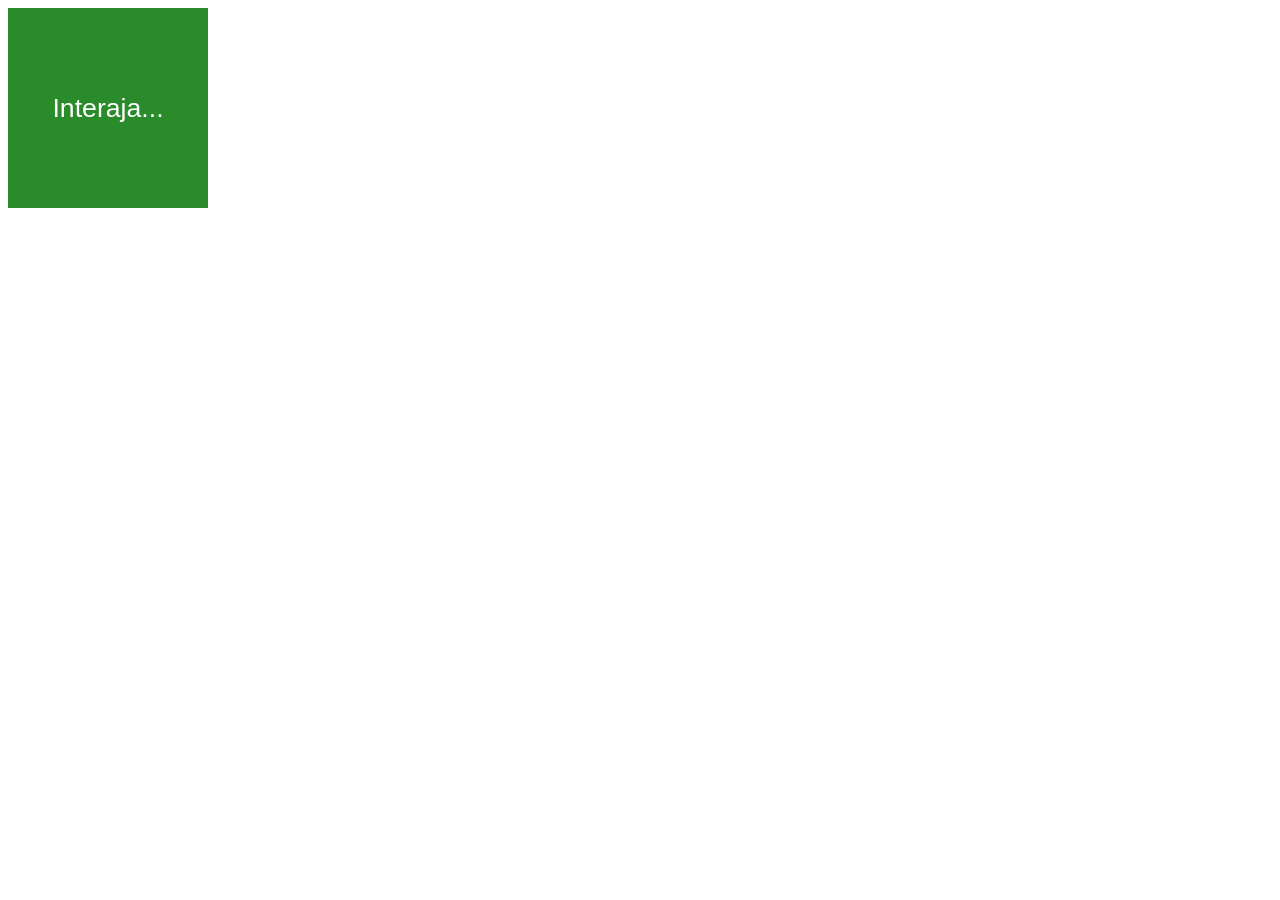
<file: aula06/ex005.html>
<!DOCTYPE html>
<html lang="pt-br">
<head>
    <meta charset="UTF-8">
    <meta http-equiv="X-UA-Compatible" content="IE=edge">
    <meta name="viewport" content="width=device-width, initial-scale=1.0">
    <title>DOM</title>
    <style>
        div#area{
            font: normal 20pt Arial;
            background: rgb(42, 139, 42);
            color: white;
            width: 200px;
            height: 200px;
            line-height: 200px;
            text-align: center;
        }
    </style>
</head>
<body>
    <div id="area" onclick="clicar()">
       Interaja... 
    </div>
    <script>
        var a = window.document.getElementById('area')
        a.addEventListener('click', clicar)
        a.addEventListener('mouseenter' , entrar)
        a.addEventListener('mouseout' , sair)

        function clicar(){
           a.innerText = 'Clicou!'
           a.style.background = 'red'

        }
        
        function entrar (){
            a.innerText = 'Entrou'
            a.style.background = 'blue'
        }

        function sair (){
            a.innerText = 'Saiu'
            a.style.background = 'yellow'
        }
       
    </script>

</body>
</html>
</file>
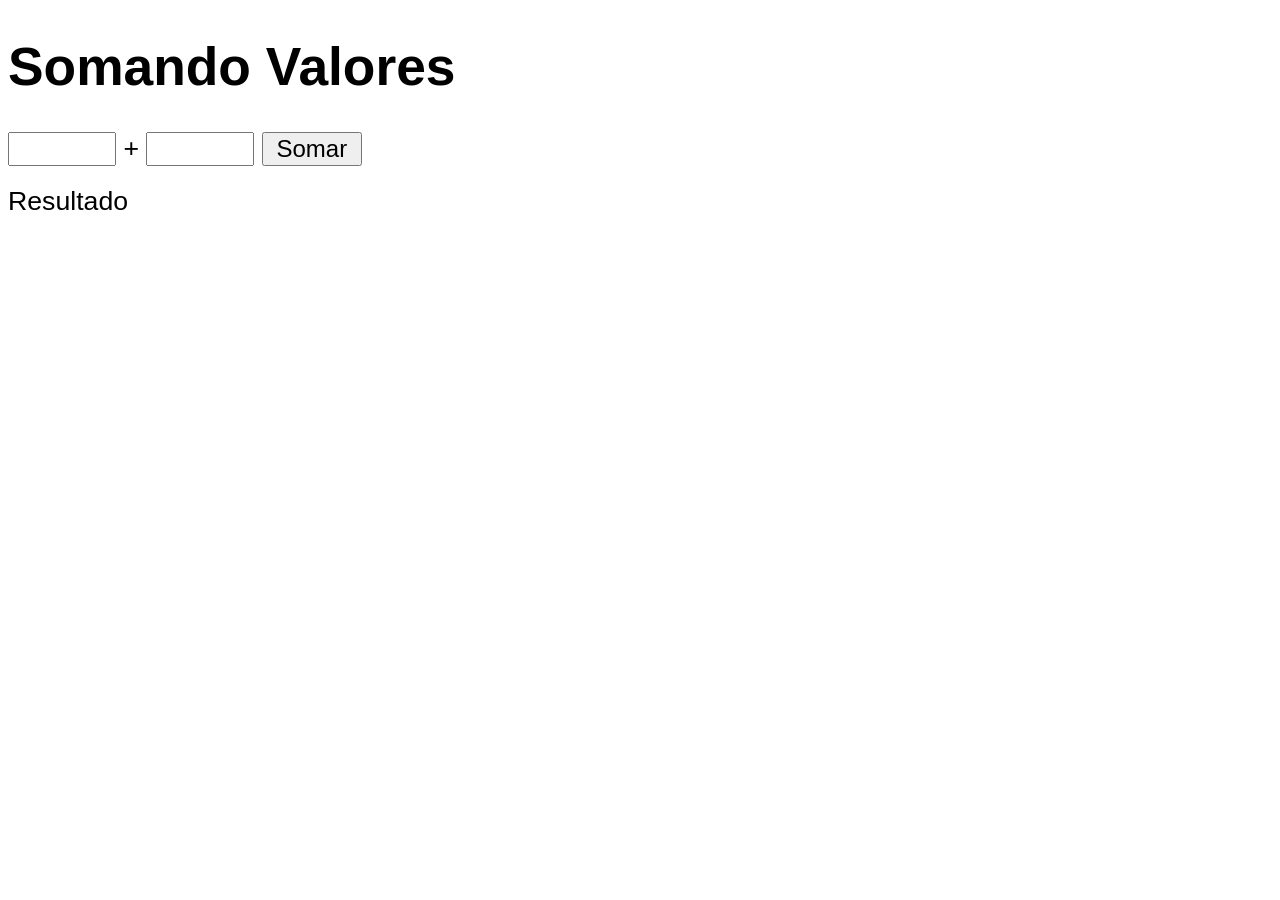
<file: aula06/ex006.html>
<!DOCTYPE html>
<html lang="en">
<head>
    <meta charset="UTF-8">
    <meta http-equiv="X-UA-Compatible" content="IE=edge">
    <meta name="viewport" content="width=device-width, initial-scale=1.0">
    <title>Somando valores</title>
    <style>
        body{
            font : normal 20pt arial;
        }
        input{
            font: normal 18pt arial;
            width: 100px;
        }
        div#res{
            margin-top: 20px;
        }
    </style>
</head>
<body>
    <h1>Somando Valores</h1>
    <input type="number" name="txtn1" id="txtn1"> +
    <input type="number" name="txtn2" id="txtn2">
    <input type="button" value="Somar" onclick="somar()">
    <div id="res" >Resultado</div>


    <script>
        function somar() {
            var tn1 = window.document.getElementById('txtn1')
            var tn2 = window.document.getElementById('txtn2')
            var res = window.document.getElementById('res')
            var n1 = Number(tn1.value)
            var n2 = Number(tn2.value)
            var s = n1 + n2
            res.innerText = `A soma entre ${n1} e ${n2} é igual a ${s}`
        }
    </script>

</body>
</html>
</file>
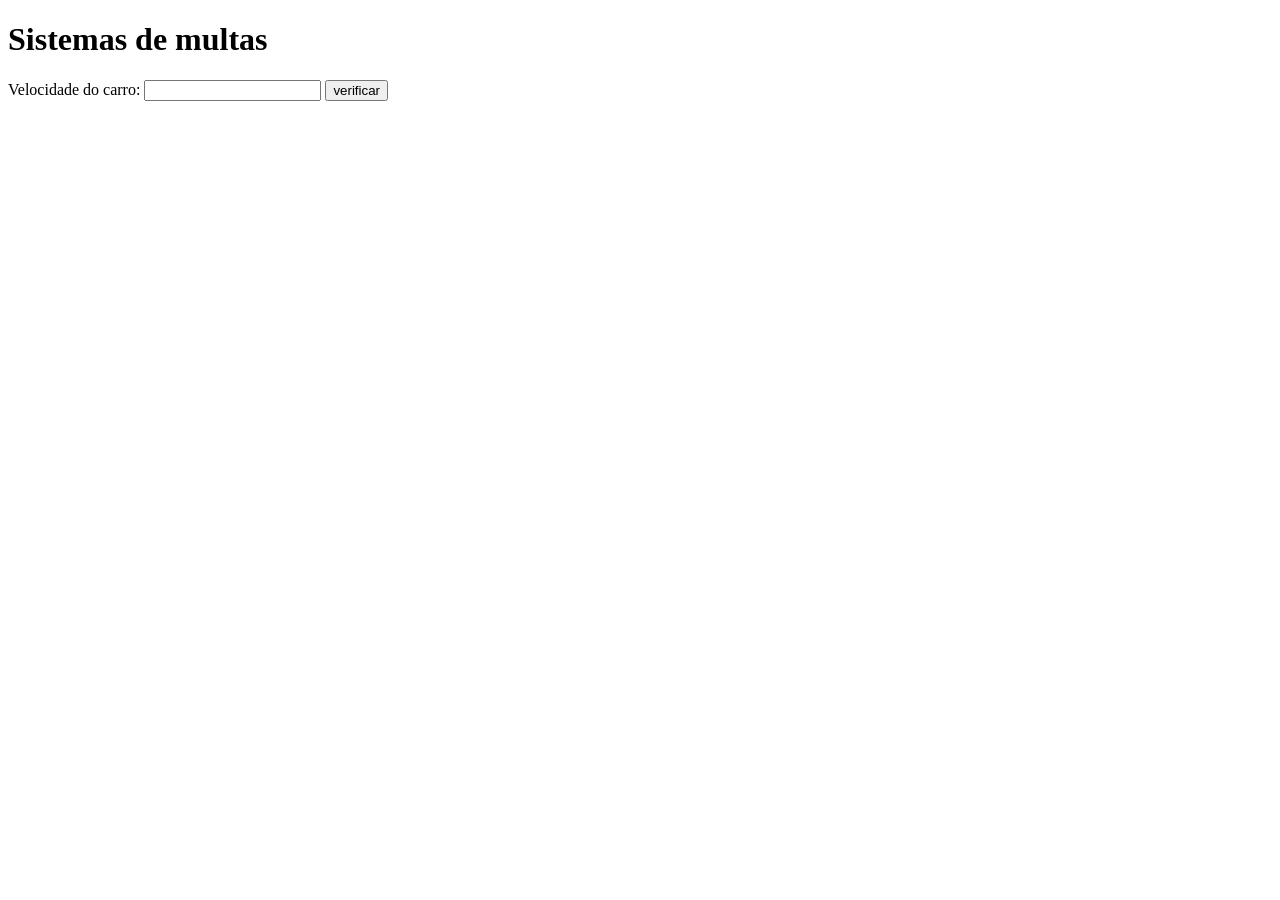
<file: aula07/exe003.html>
<!DOCTYPE html>
<html lang="pt-br">
<head>
    <meta charset="UTF-8">
    <meta http-equiv="X-UA-Compatible" content="IE=edge">
    <meta name="viewport" content="width=device-width, initial-scale=1.0">
    <title>Document</title>
</head>
<body>
    <h1>Sistemas de multas</h1>
   Velocidade do carro: <input type="number" name="txtvel" id="txtvel"><Km>
   <h><input type="button" value="verificar" onclick="calcular()"></h>
   <div id="res">

   </div>

   <script>
    
    function calcular() {
        var txtv = window.document.getElementById('txtvel')
        var res = window.document.getElementById('res')
        var vel = Number(txtv.value)
        res.innerHTML = `<p>Sua velocidade atual é de <strong>${vel}Km/h</strong></p>`
        if(vel > 70){
            res.innerHTML += 'Voce esta <strong>MULTADO</strong> por execesso de velocidade'
        }
        res.innerHTML += '<p>Dirija sempre com cinto de segunça</p>'
    }
   </script>
</body>
</html>
</file>
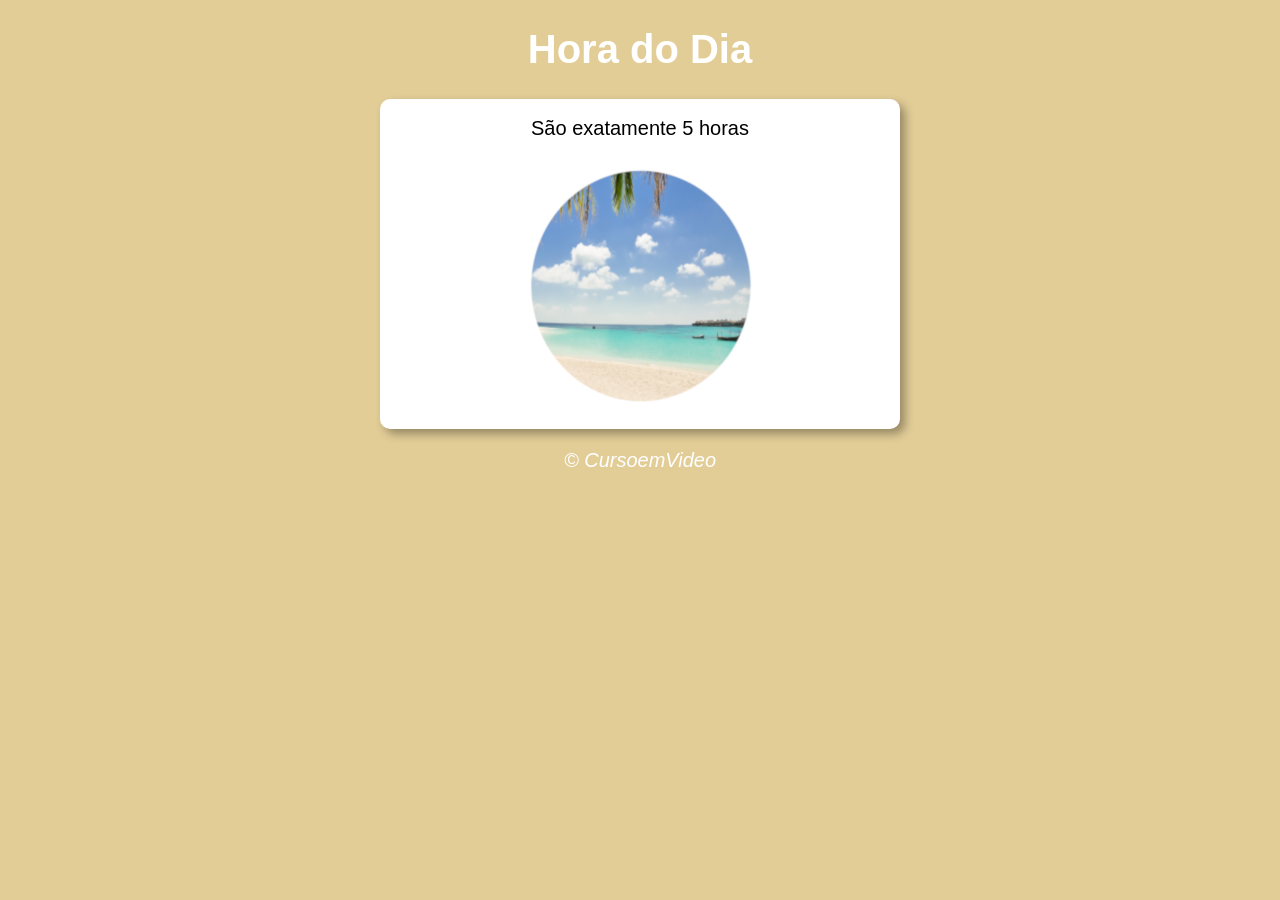
<file: aula08/modelo.html>
<!DOCTYPE html>
<html lang="pt-br">
<head>
    <meta charset="UTF-8">
    <meta http-equiv="X-UA-Compatible" content="IE=edge">
    <meta name="viewport" content="width=device-width, initial-scale=1.0">
    <title>Hora do Dia</title>
    <link rel="stylesheet" href="estilo.css">
    
</head>
<body onload="carregar()">
    <header>
        <h1>Hora do Dia</h1>

    </header>
    
    <section>
        <div id="msg">
            Aqui vai aparecer a mensagem...
        </div>
        <div id="foto">
            <img id="imagem" src="imagens/fotomanha.png" alt="foto do dia">
        </div>

    </section>

    <footer>
        <p>&copy; CursoemVideo</p>
    </footer>
    <script src="script.js"></script>
</body>
</html>
</file>
<file: aula08/estilo.css>
@charset "UTF-8";

body{
    background: rgb(70, 142, 236);
    font: normal 15pt Arial;

}

header{
    color: white;
    text-align: center;

}

section{
    background: white;
    border-radius: 10px;
    padding: 10px;
    width: 500px;
    margin: auto;
    box-shadow: 5px 5px 10px rgba(0, 0, 0, 0.336);
    
    

}
div{
    text-align: center;
    padding: 8px;
}

footer{
    color: white;
    text-align: center;
    font-style: italic;

}
</file>
